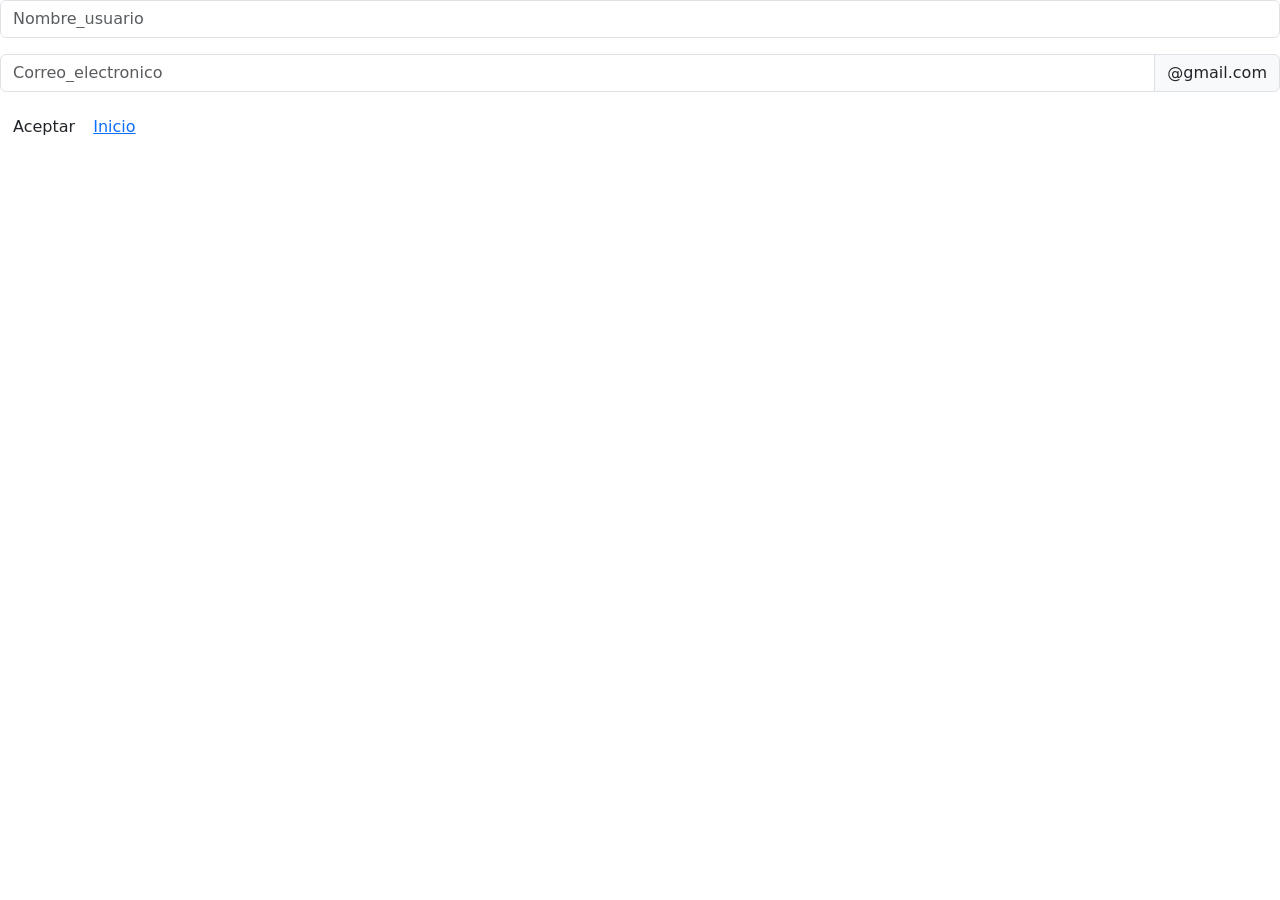
<file: iniciar sesion.html>
<!DOCTYPE html>
<html lang="en">
<head>
    <meta charset="UTF-8">
    <meta name="viewport" content="width=device-width, initial-scale=1.0">
    <link rel="stylesheet" href="https://cdn.jsdelivr.net/npm/bootstrap@5.3.8/dist/css/bootstrap.min.css">
    <link rel="stylesheet" href="Style.css">
    <title>Document</title>
</head>
<body>
    <div class="input-group mb-3">

  <input type="text" class="form-control" placeholder="Nombre_usuario" aria-label="Nombre_usuario" aria-describedby="basic-addon1">
</div>

<div class="input-group mb-3">
  <input type="text" class="form-control" placeholder="Correo_electronico" aria-label="Correo_electronico" aria-describedby="basic-addon2">
  <span class="input-group-text" id="basic-addon2">@gmail.com</span>
</div>

<div> <button onclick="guardar()" type="button" class="btn">Aceptar</button>
    <a href="inicio.html">Inicio</a>
</div>

<script src="iniciar_sesion.js"></script>
</body>
</html>
</file>
<file: Style.css>
h3{
    color:rgba(205, 86, 50, 0.596);
}
img{
    width: 100px;
    height: 100px;
    display: flex;
    flex-direction: row;

    justify-content: center;

}
.p{
    color: aqua;
}
.card{
    display: flex;
    flex-direction: column;
    align-items: center;
    max-width: 300px;
    margin: 20px;
    padding: 15px;
}
.contenedor-card{
    display: flex;
    flex-direction: row;
}
</file>
